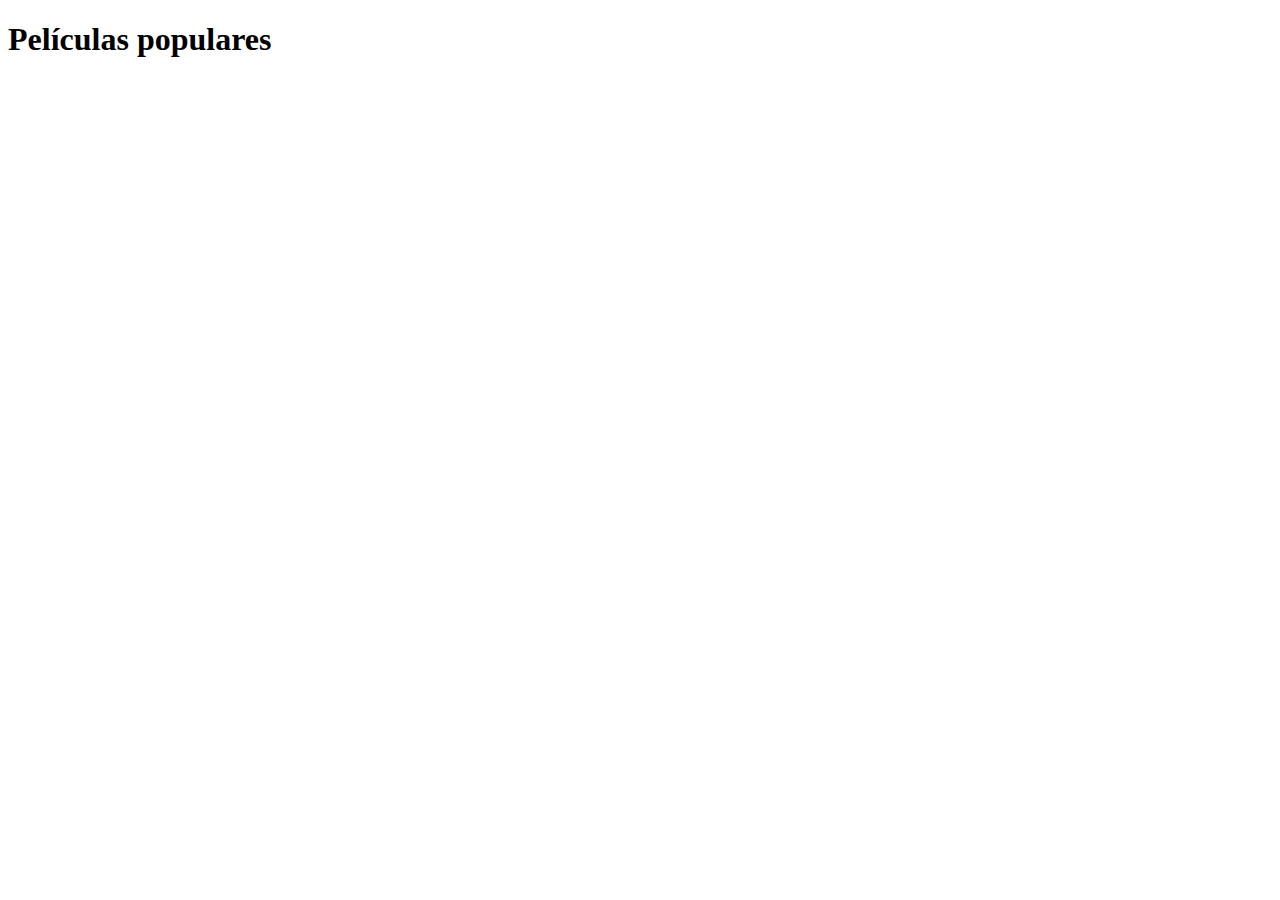
<file: index.html>
<!DOCTYPE html>
<html>
<head>
  <meta charset="utf-8">
  <title>Películas populares - The Movie DB</title>
  <link rel="stylesheet" href="styles.css">
</head>
<body>
  <h1>Películas populares</h1>
  
  <div id="movies">
  </div>
  
  <script src="https://ajax.googleapis.com/ajax/libs/jquery/3.5.1/jquery.min.js"></script>
  <script>
    $.ajax({
      url: "https://api.themoviedb.org/3/movie/popular?api_key=4c7644be5749ff57cb3cd3e80f76d300&language=es-ES&page=1",
      success: function(data) {
        for (let i=0; i<data.results.length; i++) {
          let movie = data.results[i];
          $("#movies").append(
            `<div class="movie">
              <img src="https://image.tmdb.org/t/p/w500/${movie.poster_path}" />
              <h2>${movie.title}</h2>
            </div>`
          );
        }
      }
    });
  </script>
</body>
</html>
</file>
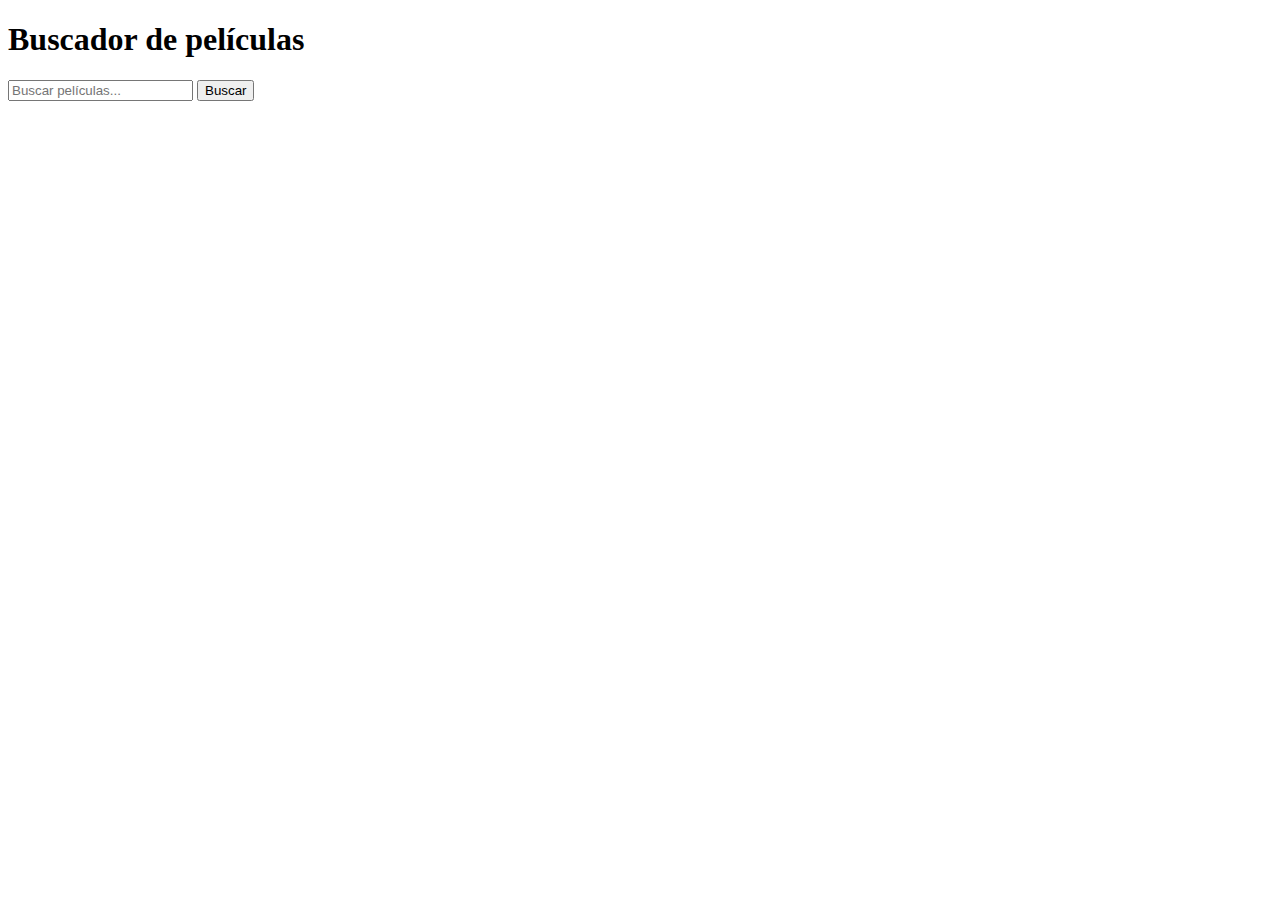
<file: prueba2.html>
<!DOCTYPE html>
<html>
<head>
  <meta charset="utf-8">
  <title>Buscador de películas - The Movie DB</title>
  <link rel="stylesheet" href="styles.css">
</head>
<body>
  <h1>Buscador de películas</h1>

  <form id="search-form">
    <input type="text" id="query" placeholder="Buscar películas...">
    <button type="submit">Buscar</button>
  </form>

  <div id="movies">
  </div>

  <script src="https://ajax.googleapis.com/ajax/libs/jquery/3.5.1/jquery.min.js"></script>
  <script src="script.js"></script>
</body>
</html>
</file>
<file: styles.css>
#search-form {
    margin-bottom: 20px;
  }
  
  #movies {
    display: flex;
    flex-wrap: wrap;
    justify-content: center;
  }
  
  .movie {
    width: 300px;
    margin: 10px;
    text-align: center;
  }
  
  .movie img {
    width: 100%;
  }
  
  .movie h2 {
    margin-top: 10px;
    font-size: 16px;
  }
  
  .movie p {
    margin-top: 10px;
    font-size: 14px;
  }
  
  .movie-detail {
    width: 100%;
    max-width: 800px;
    margin: 0 auto;
    text-align: center;
  }
  
  .movie-detail img {
    width: 250px;
    margin-top: 20px;
  }
  
  .movie-detail h2 {
    margin-top: 20px;
    font-size: 24px;
  }
  
  .movie-detail p {
    margin-top: 10px;
    font-size: 16px;
    line-height: 1.5;
  }
  
  .movie-detail ul {
    margin-top: 10px;
    list-style: none;
    padding: 0;
  }
  
  .movie-detail li {
    margin-top: 10px;
    font-size: 16px;
  }

  .movie-detail .cast {
    display: grid;
    grid-template-columns: repeat(auto-fit, minmax(150px, 1fr));
    grid-gap: 10px;
    justify-items: center;
  }
  .movie-detail .actor {
    text-align: center;
  }
  .movie-detail .actor img {
    width: 100%;
    height: auto;
    object-fit: cover;
    margin-bottom: 10px;
  }
</file>
